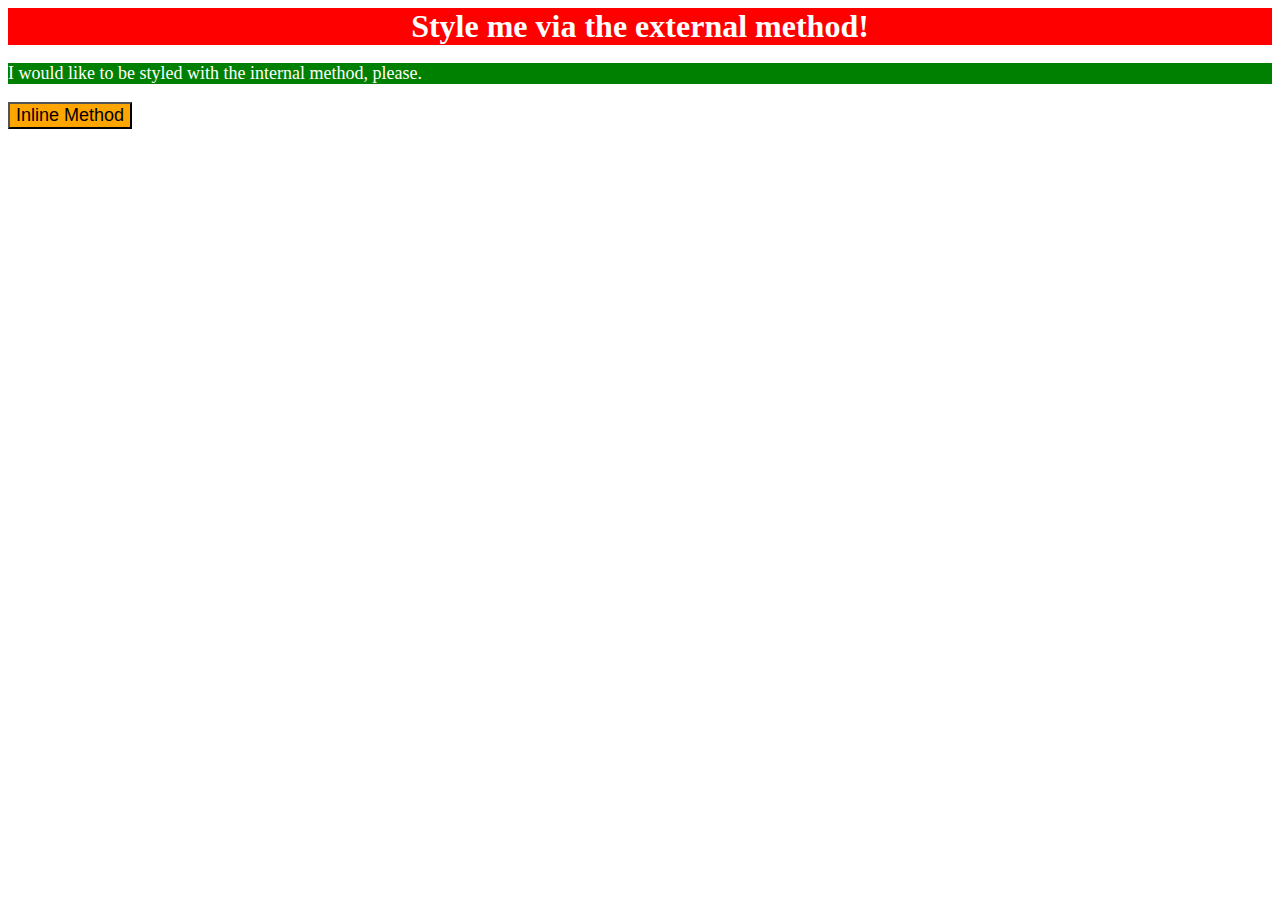
<file: foundations/intro-to-css/01-css-methods/index.html>
<!DOCTYPE html>
<html lang="en">
  <head>
    <link rel="stylesheet" href="./styles/styles.css">
    <meta charset="UTF-8">
    <meta http-equiv="X-UA-Compatible" content="IE=edge">
    <meta name="viewport" content="width=device-width, initial-scale=1.0">
    <title>Methods for Adding CSS</title>
  </head>
  <body>
    <div>Style me via the external method!</div>
    <p> 
      <style>
        p{
          background-color: green;
          color: white;
          font-size: 18px;
        }
      </style>
      I would like to be styled with the internal method, please.</p>
    <button style="background-color: orange; font-size: 18px;">Inline Method</button>
  </body>
</html>
</file>
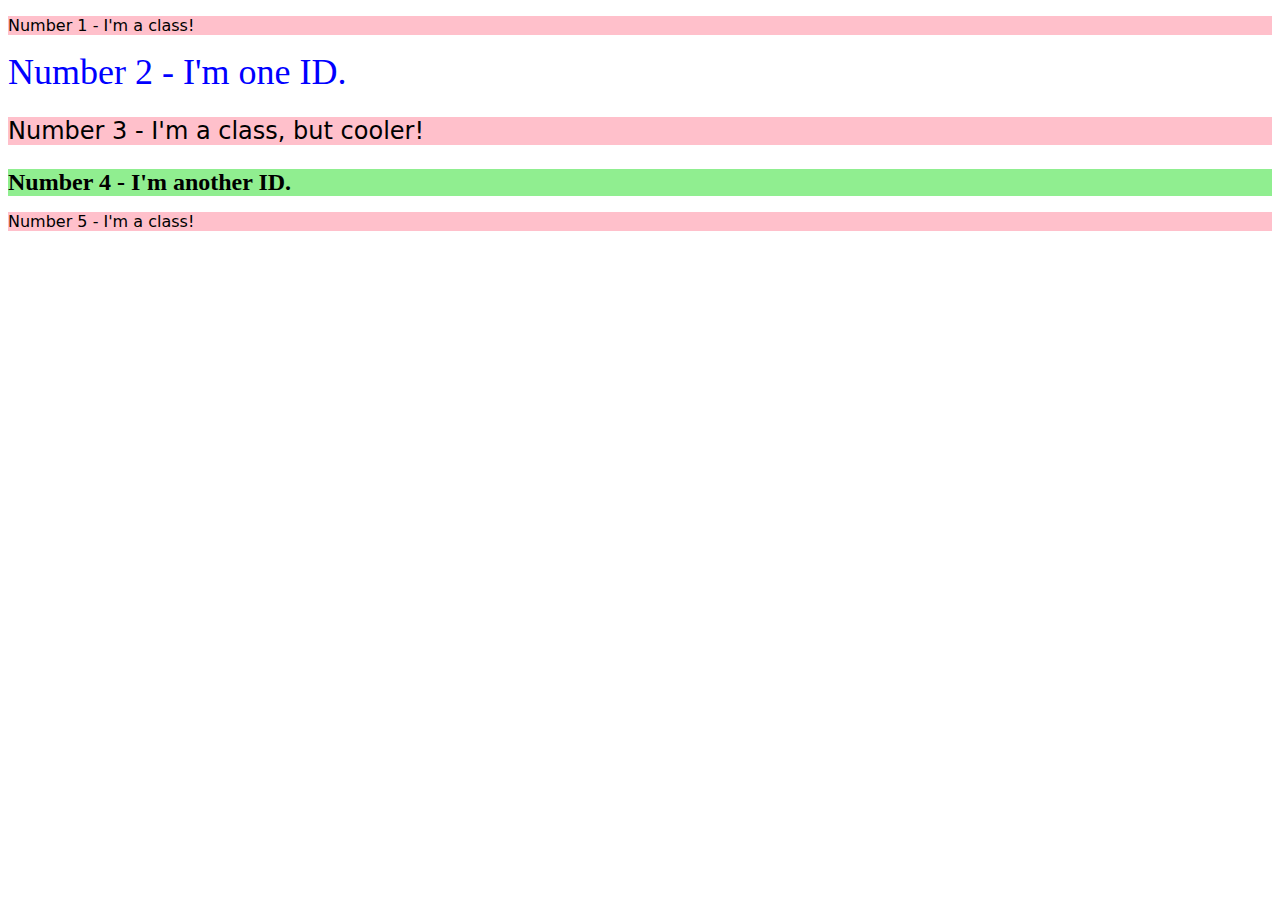
<file: foundations/intro-to-css/02-class-id-selectors/index.html>
<!DOCTYPE html>
<html lang="en">
  <head>
    <meta charset="UTF-8">
    <meta http-equiv="X-UA-Compatible" content="IE=edge">
    <meta name="viewport" content="width=device-width, initial-scale=1.0">
    <title>Class and ID Selectors</title>
    <link rel="stylesheet" href="style.css">
  </head>
  <body>
    <p class="odd">Number 1 - I'm a class!</p>
    <div id="n2-bold">Number 2 - I'm one ID.</div>
    <p class="odd large-font">Number 3 - I'm a class, but cooler!</p>
    <div id="n4-bold">Number 4 - I'm another ID.</div>
    <p class="odd">Number 5 - I'm a class!</p>
  </body>
</html>
</file>
<file: foundations/intro-to-css/01-css-methods/styles/styles.css>
div{
color: white;
background-color: red;
font-size: 32px;
text-align: center;
font-weight: 700;
}
</file>
<file: foundations/intro-to-css/02-class-id-selectors/style.css>
.odd{
    background-color: #ffc0cb;
    font-family: Verdana, "DejaVu Sans", sans-serif;

}

#n2-bold {
    color: #0000ff;
    font-size: 36px;
}

.large-font {
    font-size: 24px;
}

#n4-bold {
    background-color: #90ee90;
    font-size: 24px;
    font-weight: 700;
}
</file>
